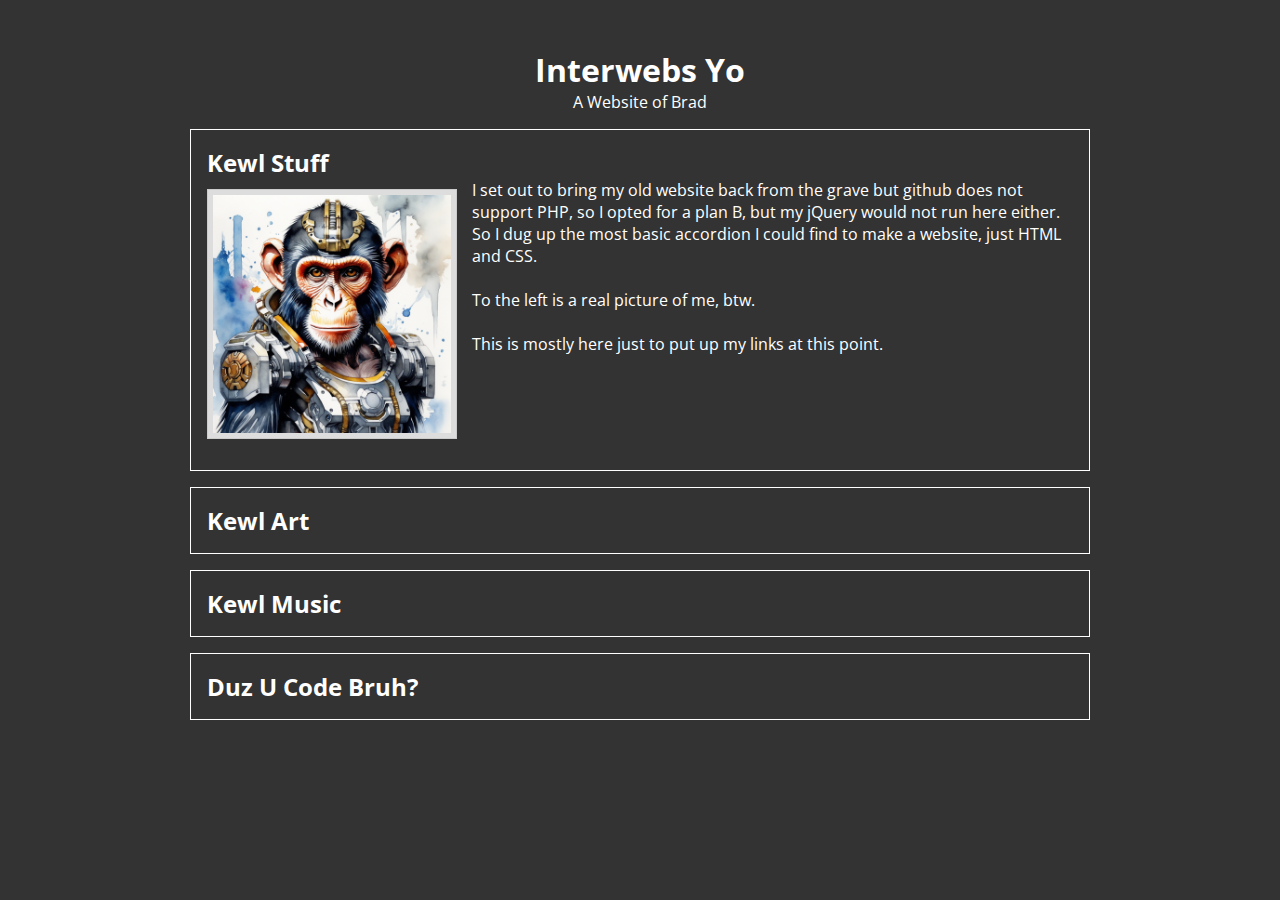
<file: index.html>
<!DOCTYPE html>
<html lang="en" >
<head>
  <meta charset="UTF-8">
  <title>How bout dem Interwebs</title>
  <link rel="stylesheet" href="./style.css">

</head>
<body>
<!-- partial:index.partial.html -->
<h1>Interwebs Yo</h1>
A Website of Brad

<div class="accordion">

  <article>
    <input id="article1" type="radio" name="articles" checked>
    <label for="article1">
      <h2>Kewl Stuff</h2>
    </label>
     <div class="acc_container"><img src="cyberMonkey.png" alt="" />
    <div>
      <p>I set out to bring my old website back from the grave but github does not support PHP, so I opted for a plan B, but my jQuery would not run here either.</p>
      <p>So I dug up the most basic accordion I could find to make a website, just HTML and CSS.</p>
      <br>
      <p>To the left is a real picture of me, btw.</p>
      <br>
      <p>This is mostly here just to put up my links at this point.</p>
    </div>
  </article>

  <article>
    <input id="article2" type="radio" name="articles">
    <label for="article2">
      <h2>Kewl Art</h2>
    </label>
     <div class="acc_container"><img src="madMax.png" alt="" />
    <div>
      <p>I do art and stuff, Photoshop, AI, etc.</p>
      <br>
      <p>Check out my art <a href="https://www.deviantart.com/bradlavario/" target="_blank">here:</a></p>
    </div>
  </article>

  <article>
    <input id="article3" type="radio" name="articles">
    <label for="article3">
      <h2>Kewl Music</h2>
    </label>
     <div class="acc_container"><img src="piano.png" alt="" />
    <div>
      <p>I also write soundtracks to movies that do not exist.</p>
      <br>
      <p>Check out my music <a href="https://www.soundcloud.com/bradlavario/" target="_blank">here:</a></p>
    </div>
  </article>

  <article>
    <input id="article4" type="radio" name="articles">
    <label for="article4">
      <h2>Duz U Code Bruh?</h2>
    </label>
     <div class="acc_container"><img src="codeMF.png" alt="" />
    <div>
    <p>I used to code, was never too amazing, rusty as hell now.</p>
      <br>
       <p>Check out my code <a href="https://codepen.io/bradlavario/" target="_blank">here:</a></p>
    </div>
  </article>

</div>
<!-- partial -->
  <script src='https://assets.codepen.io/1948355/twitterButton-2.1.0.js'></script>
</body>
</html>
</file>
<file: style.css>
@import url("https://fonts.googleapis.com/css2?family=Open+Sans&display=swap");
*, *::before, *::after {
  padding: 0;
  margin: 0 auto;
  box-sizing: border-box;
}
a:link {
  color: lime;
	text-decoration: none;
  font-weight: bold;
}
a:visited {
  color: orange;
	text-decoration: none;
  font-weight: bold;
}
a:hover {
  text-decoration: underline;
  font-weight: bold;
}

body {
  font-family: "Open Sans", sans-serif;
  background-color: #333;
  color: #fff;
  text-align: center;
  padding: 3em 1em;
}

.accordion {
  max-width: 900px;
  text-align: left;
}

article {
  border: 1px solid #fff;
  padding: 1em;
  margin: 1em auto;
}

input[type=radio] {
  -webkit-appearance: none;
     -moz-appearance: none;
          appearance: none;
  position: fixed;
  top: -100vh;
  left: -100vh;
}
input[type=radio] ~ div {
  max-height: 0;
  overflow: hidden;
  transition: max-height 0.5s;
}
input[type=radio]:checked ~ div {
  max-height: 400px;
}

.acc_container img {
	float: left;
	length: 250px;
	width: 250px;
	margin: 10px 15px 15px 0;
	padding: 5px;
	background: #ddd;
	border: 1px solid #ccc;
}
</file>
